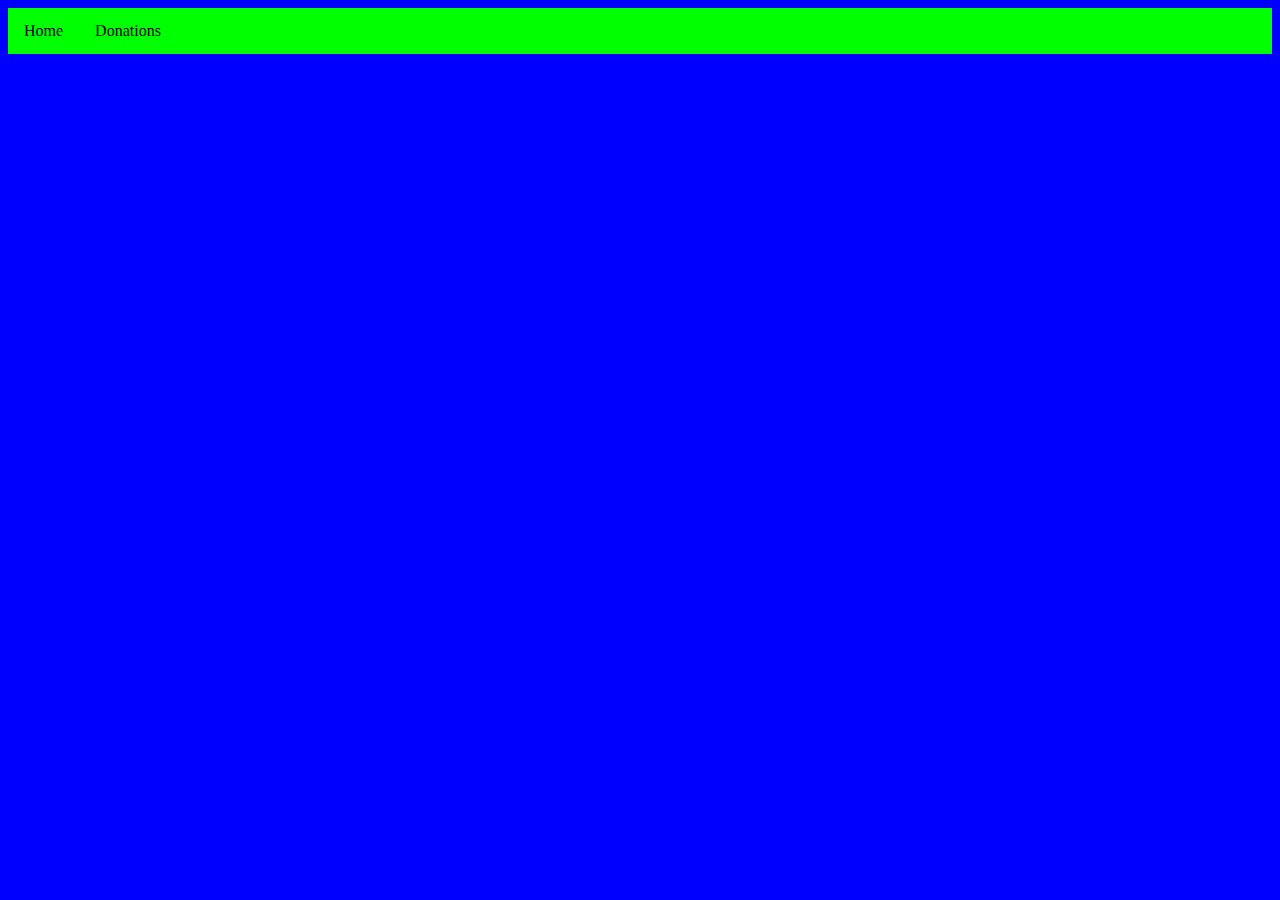
<file: index.htm>
<!DOCTYPE html>
<html>
  <head>
    <link rel="stylesheet" href="/styles/main.css" />
    <title>Home | DTS Websites</title>
  </head>
  <body>
    <ul class="nav">
      <li><a href="/">Home</a></li>
      <li><a href="/donations">Donations</a></li>
    </ul>
  </body>
</html>
</file>
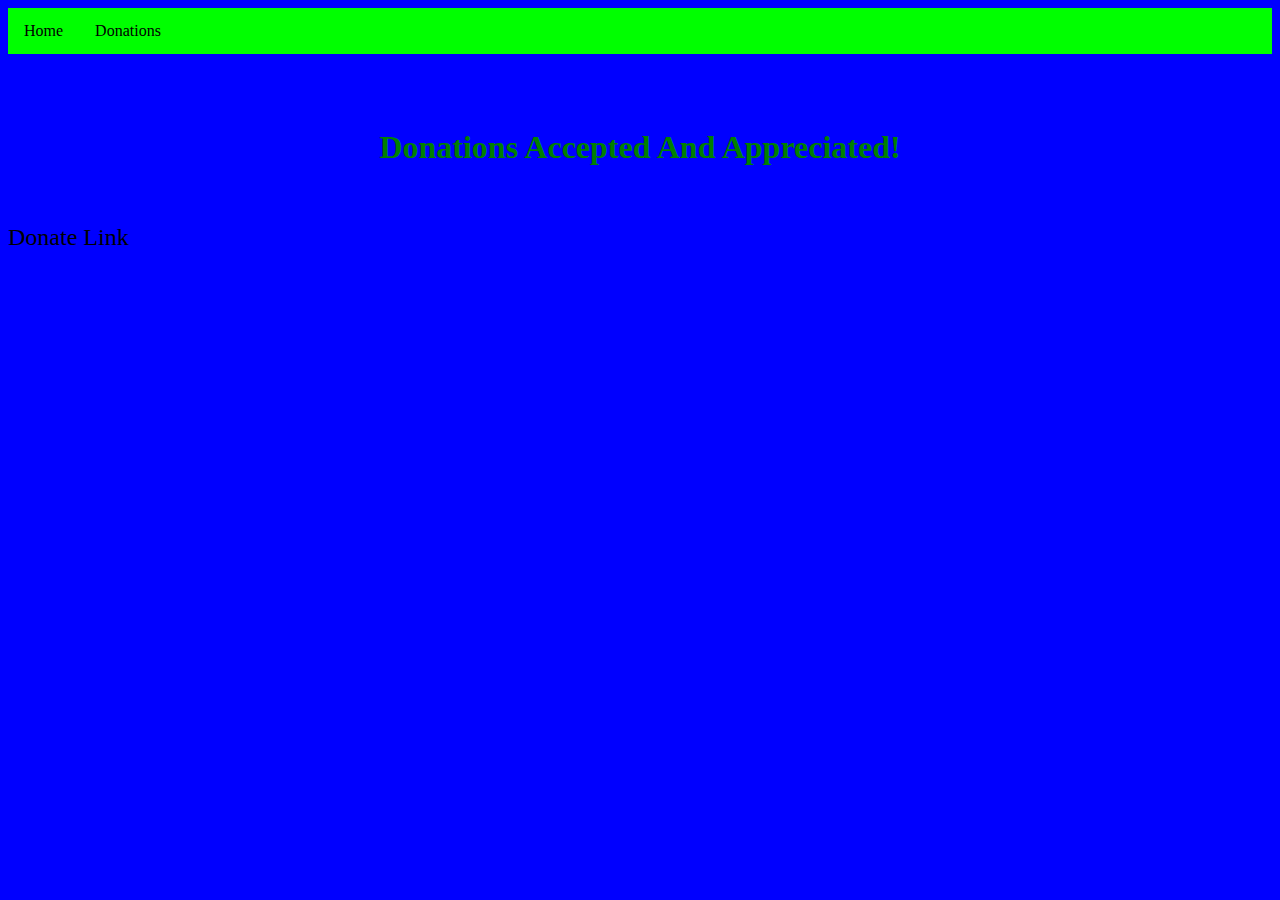
<file: donations/index.htm>
<!DOCTYPE html>
<html>
  <head>
    <link rel="stylesheet" href="/styles/main.css" />
    <title>Donations Page | DTS Websites</title>
  </head>
  <body>
    <ul class="nav">
      <li><a href="/">Home</a></li>
      <li><a href="/donations">Donations</a></li>
    </ul>
    <br />
    <br />
    <br />
    <h1>Donations Accepted And Appreciated!</h1>
    <br />
    <br />
    <a href="https://www.paypal.me/DTS123098" style="color:black;font-size:18pt;">Donate Link</a>
  </body>
</html>
</file>
<file: styles/main.css>
body {
  background-color: blue;
}
.nav {
  list-style-type: none;
  margin: 0;
  padding: 0;
  overflow: hidden;
  background-color: lime;
}
.nav li {
  float: left;
}
.nav li a, .dropbtn {
  display: inline-block;
  color: black;
  text-align: center;
  padding: 14px 16px;
  text-decoration: none;
}
.nav li a:hover, .dropdown:hover .dropbtn {
  background-color: green;
  color: white;
}
.nav li.dropdown {
  display: inline-block;
}
.dropdown-content {
  display: none;
  position: absolute;
  background-color: lime;
  min-width: 160px;
  box-shadow: 0px 8px 16px 0px rgba(0,0,0,0.2);
  z-index: 1;
}
.dropdown-content a {
  color: black;
  padding: 12px 16px;
  text-decoration: none;
  display: block;
  text-align: left;
}
.dropdown-content a:hover {
  background-color: green;
  color: white;
}
.dropdown:hover .dropdown-content {
    display: block;
}
h1 {
  color: green;
  text-align: center;
}
a {
  text-decoration: none;
}
</file>
